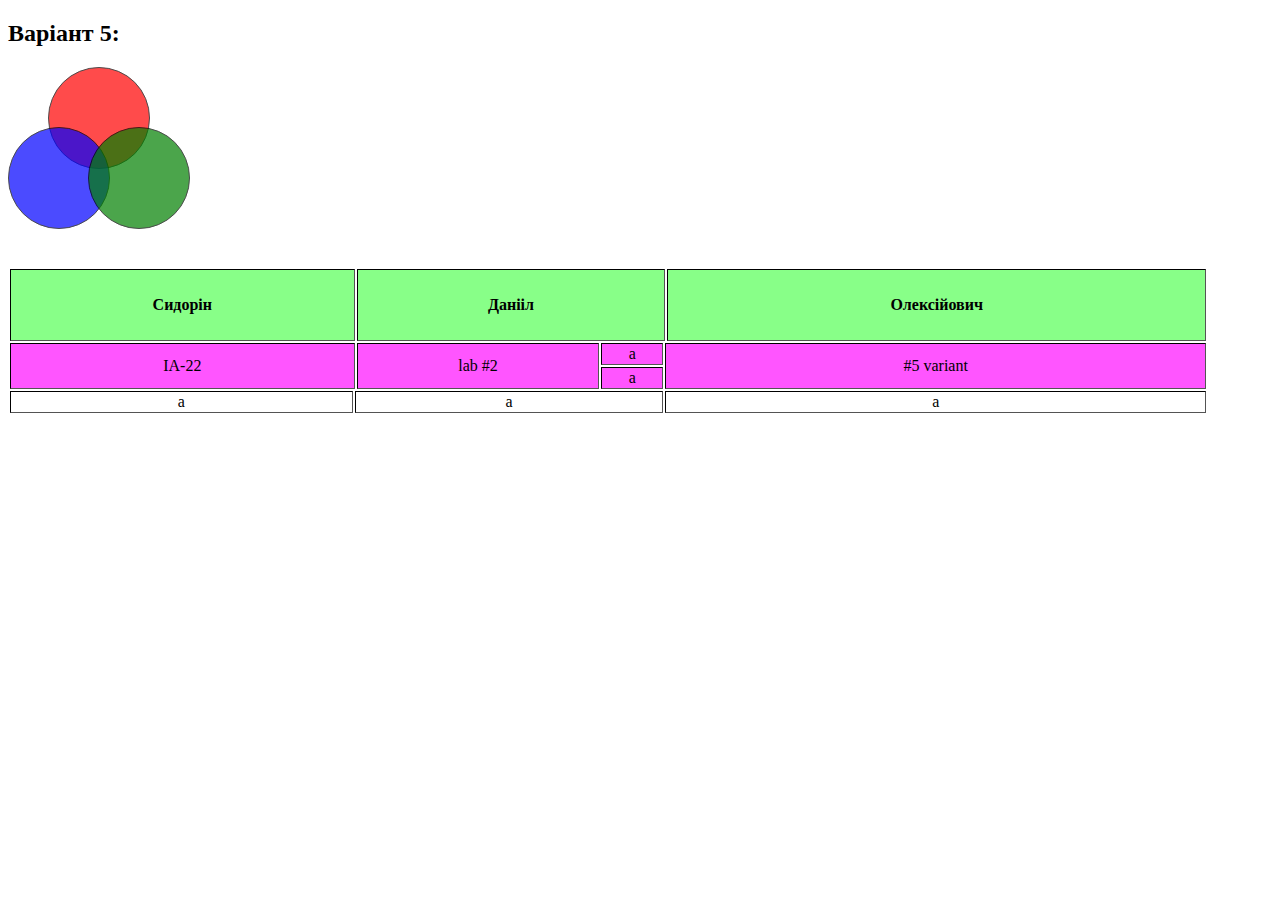
<file: lab2_front/index.html>
<!DOCTYPE html>
<html lang="en">
<head>
    <meta charset="UTF-8">
    <title>Сидорін Д.О.ІА-22</title>
    <link rel="stylesheet" href="css/style.css">
</head>
<body>
<!DOCTYPE html>
<html lang="en">
<head>
    <meta charset="UTF-8">
    <meta name="viewport" content="width=device-width, initial-scale=1.0">
    <title>Варіант 5</title>
    <link rel="stylesheet" href="css/style.css">
</head>
<body>

<table border="1" width="">
    <thead>
        <tr class="first-row">
            <th rowspan="4" colspan="3">Сидорін  </th>
            <th rowspan="4" colspan="3">Данііл</th>
            <th rowspan="4"  colspan="3">Олексійович</th>
        </tr>
        <tr >
            <td class="hidden">a</td>
        </tr>
        <tr>
            <td class="hidden">a</td>
        </tr>
        <tr>
            <td class="hidden">a</td>
        </tr>
        <tr class="second-row">
            <td rowspan="2" colspan="3">ІА-22</td>
            <td rowspan="2">lab #2</td>
            <td>a</td>
            <td rowspan="2"  colspan="4">#5 variant</td>

        </tr>
        <tr class="second-row">
            <td>a</td>
        </tr>
        <tr>
            <td colspan="2">a</td>
            <td colspan="3">a</td>
            <td colspan="4">a</td>
        </tr>






<h2>Варіант 5:</h2>
<div class="circle-container">
    <div class="circle circle1"></div>
    <div class="circle circle2"></div>
    <div class="circle circle3"></div>
</div>
</body>
</html>
</file>
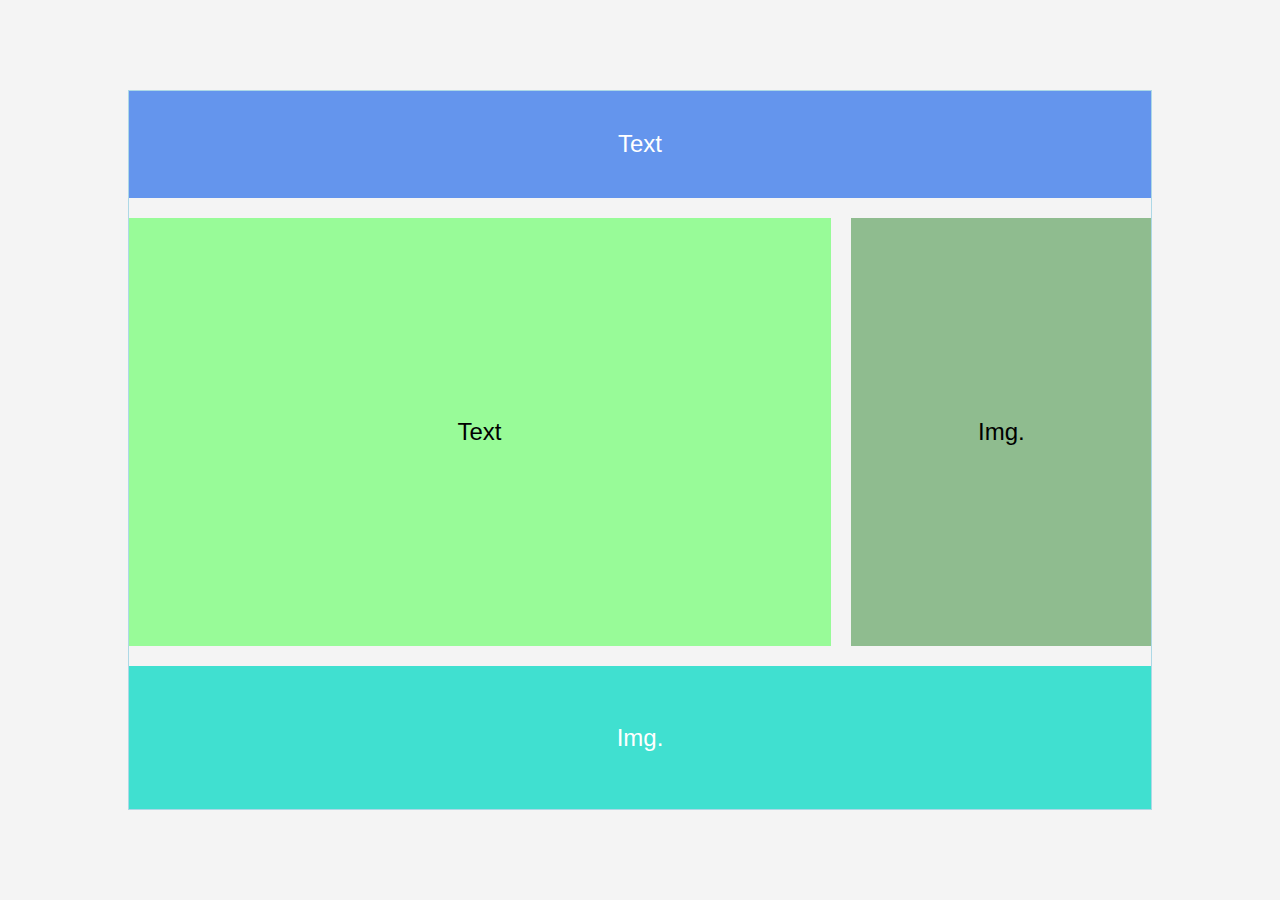
<file: lab3_front/index.html>
<!DOCTYPE html>
<html lang="en">
<head>
    <meta charset="UTF-8">
    <meta name="viewport" content="width=device-width, initial-scale=1.0">
    <title>Centered Flexbox Layout</title>
    <link rel="stylesheet" href="css/style.css">
</head>
<body>
<div class="container">
    <div class="header">Text</div>
    <div class="content-wrapper">
        <div class="main-content">Text</div>
        <div class="sidebar">Img.</div>
    </div>
    <div class="bottom-img">Img.</div>
</div>
</body>
</html>


<!--ЗАВДАННЯ 1 з використанням float-->
<!--<!DOCTYPE html>
<html lang="en">
<head>
    <meta charset="UTF-8">
    <meta name="viewport" content="width=device-width, initial-scale=1.0">
    <title>Макет з float</title>
    <style>
        * {
            box-sizing: border-box;
            margin: 0;
            padding: 0;
        }

        body {
            font-family: Arial, sans-serif;
        }

        .container {
            width: 100%;
            max-width: 1200px;
            margin: 0 auto;
        }

        .header, .footer {
            background-color: #6495ED;
            width: 100%;
            padding: 20px 0;
            text-align: center;
            color: white;
            font-size: 24px;
        }

        .main-content {
            background-color: #98FB98;
            width: 70%;
            float: left;
            padding: 20px;
        }

        .sidebar {
            background-color: #8FBC8F;
            width: 30%;
            float: left;
            padding: 20px;
        }

        .bottom-img {
            clear: both;
            background-color: #40E0D0;
            width: 100%;
            padding: 20px;
            text-align: center;
            color: white;
        }
    </style>
</head>
<body>

    <div class="container">
        <div class="header">Text</div>

        <div class="main-content">
            <p>Text</p>
        </div>

        <div class="sidebar">
            <p>Img.</p>
        </div>

        <div class="bottom-img">Img.</div>
    </div>

</body>
</html>
-->
</file>
<file: lab2_front/css/style.css>
table {
    border: 1px black;
    width: 100%;
    height: 50%;
    text-align: center;
}

.hidden {
    opacity: 0;
}

.first-row {
    background-color: #88ff88;
    color: #000000; 
    transition: background-color 0.3s, color 0.3s;
}

.second-row {
    background-color: #ff55ff;
    color: #000000; 
    transition: background-color 0.3s, color 0.3s;
}


.first-row:hover {
    background-color: #000000;
    color: #88ff88;
}

.second-row:hover {
    background-color: #000000;
    color: #ff55ff;
}

.circle-container {
    position: relative;
    width: 200px;
    height: 200px;
    margin-top: 20px;
}

.circle {
    width: 100px;
    height: 100px;
    border-radius: 50%;
    position: absolute;
    border: 1px solid black;
    opacity: 0.7;
}

.circle1 {
    background-color: red;
    transform: translate(40px, 0px);
}

.circle2 {
    background-color: blue;
    transform: translate(0px, 60px);
}

.circle3 {
    background-color: green;
    transform: translate(80px, 60px);
}
</file>
<file: lab3_front/css/style.css>
* {
    box-sizing: border-box;
    margin: 0;
    padding: 0;
}

body {
    font-family: Arial, sans-serif;
    display: flex;
    justify-content: center;
    align-items: center;
    height: 100vh;
    background-color: #f4f4f4;
}

.container {
    width: 80%;
    height: 80%;
    display: flex;
    flex-direction: column;
    position: relative;
}

.header {
    background-color: #6495ED;
    flex: 0 0 15%;
    display: flex;
    justify-content: center;
    align-items: center;
    color: white;
    font-size: 24px;
    margin-bottom: 20px;
}

.content-wrapper {
    display: flex;
    flex: 1;
    margin-bottom: 20px;
}

.main-content {
    background-color: #98FB98;
    flex: 70%;
    display: flex;
    justify-content: center;
    align-items: center;
    font-size: 24px;
}

.sidebar {
    background-color: #8FBC8F;
    flex: 30%;
    display: flex;
    justify-content: center;
    align-items: center;
    font-size: 24px;
    margin-left: 20px;
}

.bottom-img {
    background-color: #40E0D0;
    flex: 0 0 20%;
    display: flex;
    justify-content: center;
    align-items: center;
    font-size: 24px;
    color: white;
}


.container::before {
    content: "";
    position: absolute;
    top: 0;
    left: 0;
    right: 0;
    bottom: 0;
    border: 1px solid lightblue;
    pointer-events: none;
}

.container::after {
    content: "";
    position: absolute;
    top: 0;
    left: 0;
    right: 0;
    bottom: 0;
    border-top: 1px solid lightblue;
    border-bottom: 1px solid lightblue;
    display: flex;
    flex-direction: column;
    justify-content: space-between;
    pointer-events: none;
}
</file>
